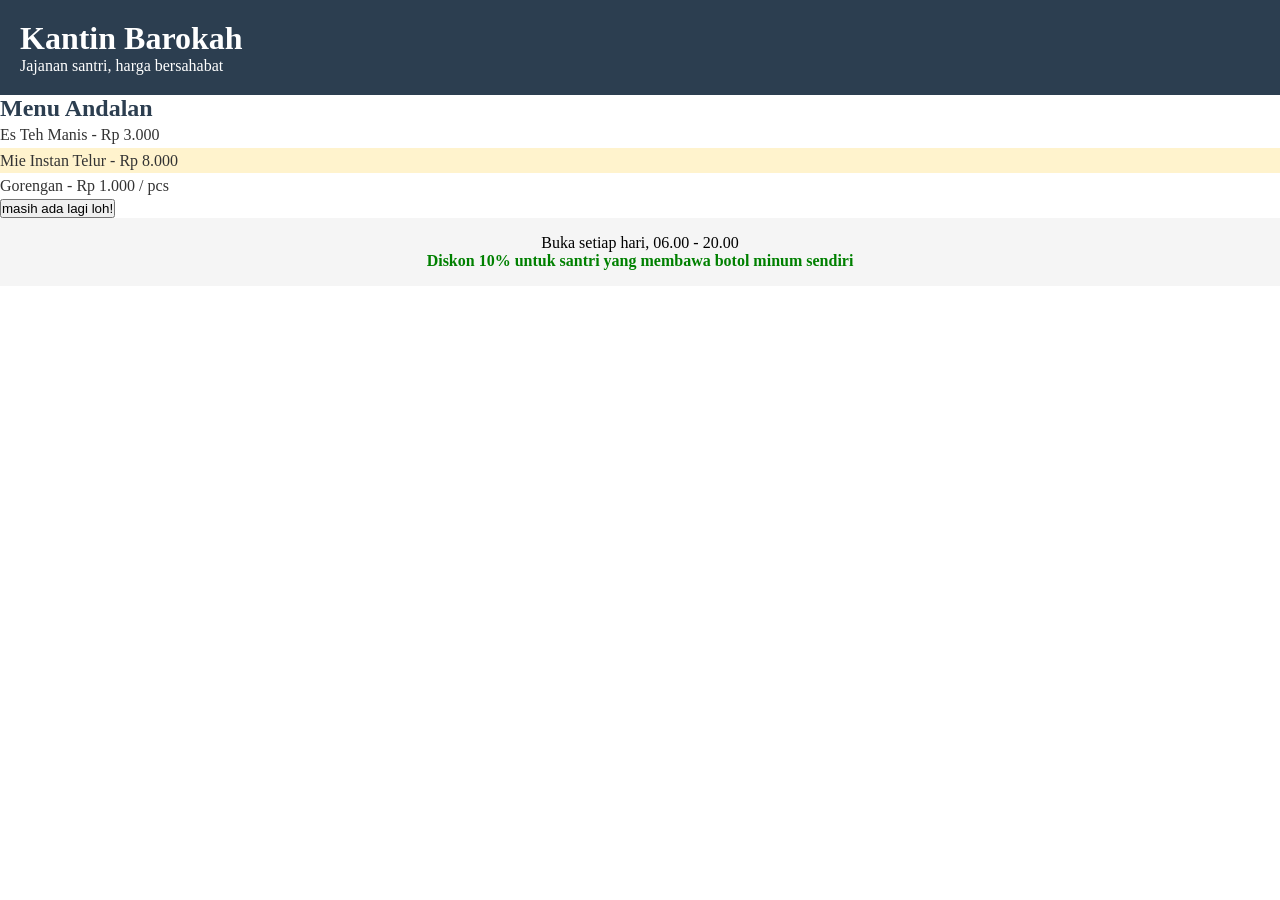
<file: week 3 day 2/tugas/index.html>
<!DOCTYPE html>
<html lang="id"> 
<head> 
<meta charset="UTF-8" /> 
<title>Kantin Pondok</title>
<link rel="stylesheet" href="style.css" /> 
</head> 
<body> 
<header id="header-kantin"> 
<h1>Kantin Barokah</h1> 
<p>Jajanan santri, harga bersahabat</p> 
</header> 
<section> 
<h2>Menu Andalan</h2> 
<p class="menu-item">Es Teh Manis - Rp 3.000</p> 
<p class="menu-item menu-favorit">Mie Instan Telur - Rp 8.000</p> 
<p class="menu-item">Gorengan - Rp 1.000 / pcs</p> 
<a href="menu-lengkap.html"><button>masih ada lagi loh!</button></a>
</section> 
<footer id="footer-kantin"> 
<p>Buka setiap hari, 06.00 - 20.00</p>
<p style="color: green; font-weight: bold;">Diskon 10% untuk santri yang membawa botol minum sendiri</p> 
</footer> 
</body> 
</html>

<!-- jawaban untuk no 1. Fleksibilitas: Style Class lebih mudah ditimpa (override) dan dirawat. -->

<!-- jawaban untuk no 2.
 * WARNA YANG MUNCUL: KUNING (yellow)
 * ALASAN:
 * #header-kantin (ID Selector) punya prioritas/spesifisitas lebih tinggi 
 * dibanding header (Element Selector), jadi warna kuning yang menang. -->

 <!-- jawaban untuk no 3. 
 * 2 CARA MENGECEK CSS GAGAL DIMUAT BROWSER:
 * 
 * 1. CEK TAB NETWORK (DEVELOPER TOOLS)
 *    Buka F12 -> Tab Network -> Filter "CSS". Jika statusnya berwarna merah / 404, 
 *    berarti file CSS gagal dimuat.
 * 
 * 2. TAMPILAN POLOS / BENTUK TEKS (VISUAL CHECK)
 *    Tampilan web berubah menjadi teks polos tanpa warna, tata letak acak-acakan, 
 *    atau gaya visual tidak berubah sama sekali.
 -->

 <!--  jawaban untuk no 4.
 * KENAPA UNIVERSAL SELECTOR (*) HARUS DI PALING ATAS:
 * 
 * 1. Sebagai Pengatur Dasar (Reset/Normalize):
 *    Menghapus margin/padding bawaan browser SEBELUM gaya elemen lain diterapkan.
 * 
 * 2. Mencegah Menimpa (Override) Style Lain:
 *    CSS dibaca dari atas ke bawah. Jika ditaruh di bawah, aturan di atasnya 
 *    bisa tidak sengaja tertimpa/rusak oleh aturan universal (*).
 -->
</file>
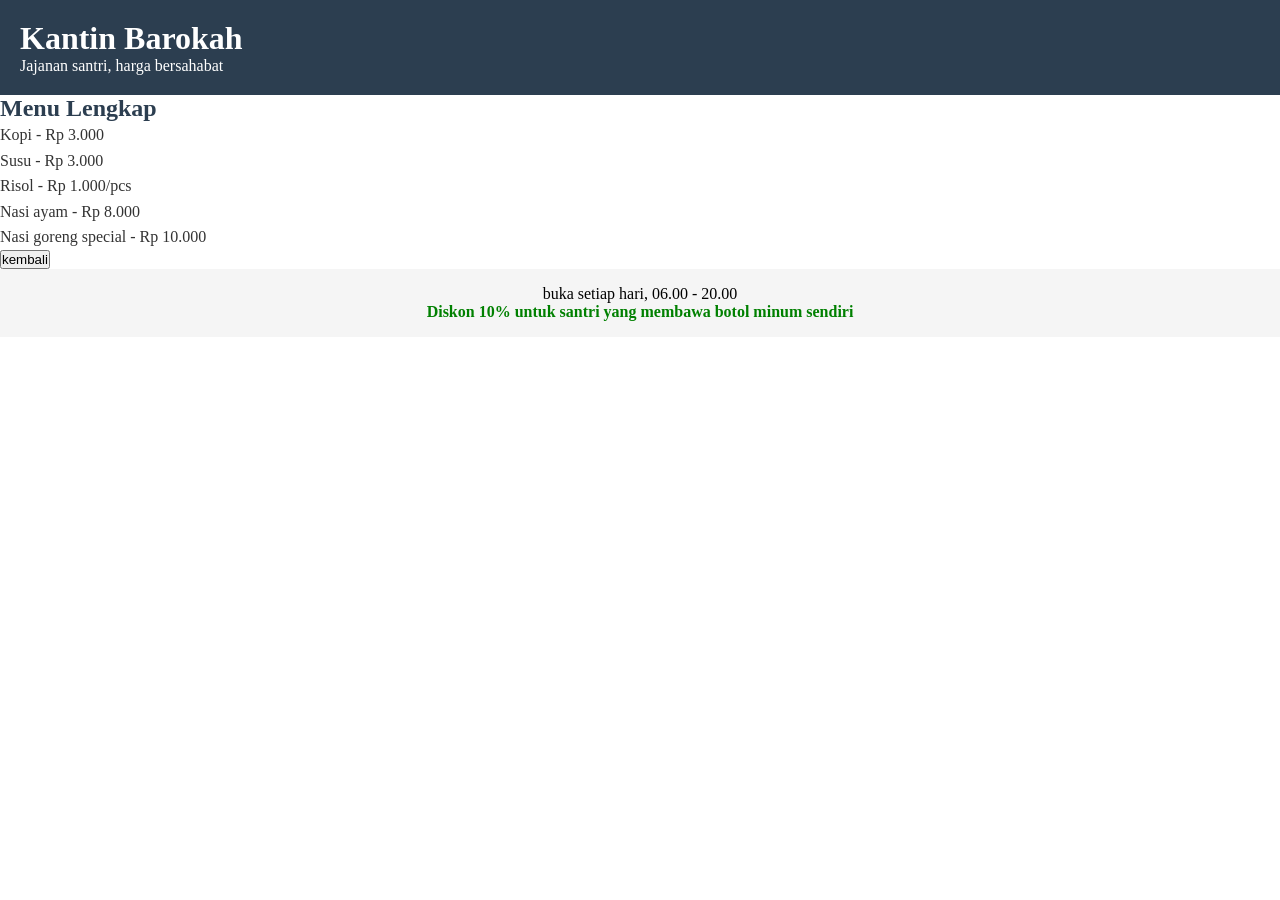
<file: week 3 day 2/tugas/menu-lengkap.html>
<!DOCTYPE html>
<html lang="en">
<head>
    <meta charset="UTF-8">
    <meta name="viewport" content="width=device-width, initial-scale=1.0">
    <title>menu lengkap kantin pondok</title>
    <style>
    * {
margin: 0;
padding: 0;
}

#header-kantin {
background-color: #2c3e50; 
color: white;
padding: 20px; 
} 
.menu-item { 
color: #333; 
font-size: 16px; 
line-height: 1.6; 
} 
#footer-kantin {
background-color: #f5f5f5; 
text-align: center;
padding: 16px; 
} 
h2 {
   color: #2c3e50; 
   font-size: 1.5rem;
}
    </style>
</head>
<body>
<header id="header-kantin">
<h1>Kantin Barokah</h1>
<p>Jajanan santri, harga bersahabat</p>
</header>
<section>
<h2>Menu Lengkap</h2>
<p class="menu-item">Kopi - Rp 3.000</p>
<p class="menu-item">Susu - Rp 3.000</p>
<p class="menu-item">Risol - Rp 1.000/pcs</p>
<p class="menu-item">Nasi ayam - Rp 8.000</p>
<p class="menu-item">Nasi goreng special - Rp 10.000</p>
<a href="index.html"><button>kembali</button></a>
</section>
<footer id="footer-kantin">
<p>buka setiap hari, 06.00 - 20.00</p>
<p style="color: green; font-weight: bold;">Diskon 10% untuk santri yang membawa botol minum sendiri</p> 
</footer> 
</footer>
</body>
</html>
</file>
<file: week 3 day 2/tugas/style.css>
* {
margin: 0;
padding: 0;
}

#header-kantin {
background-color: #2c3e50; 
color: white;
padding: 20px; 
} 
.menu-item { 
color: #333; 
font-size: 16px; 
line-height: 1.6; 
} 
#footer-kantin {
background-color: #f5f5f5; 
text-align: center;
padding: 16px; 
} 
h2 {
   color: #2c3e50; 
   font-size: 1.5rem;
}
.menu-favorit {
    background-color: #fff3cd;
}
</file>
